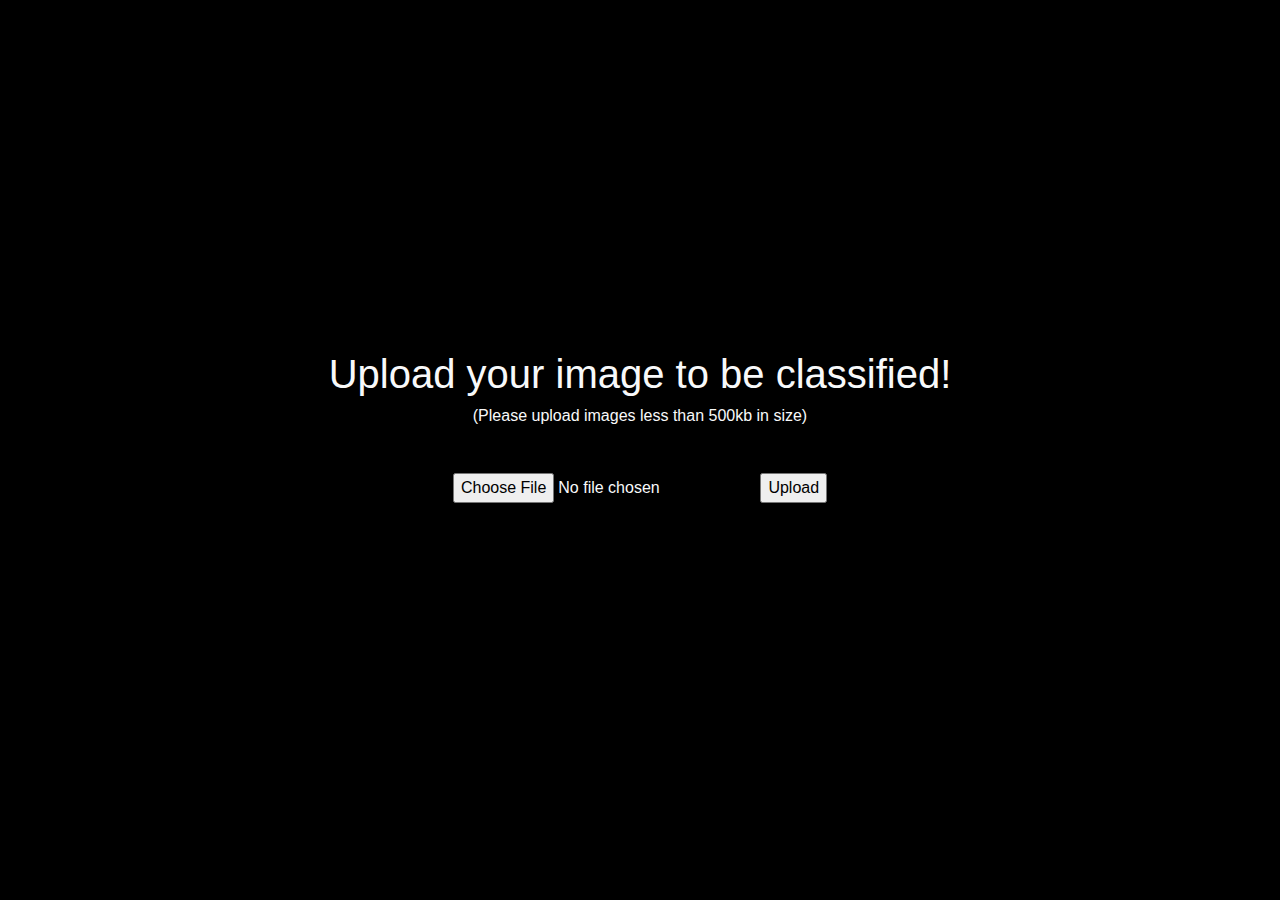
<file: templates/index.html>
<!DOCTYPE html>
<html>
<head>
    <title>Classify your Image!</title>
    <link rel="stylesheet" href="https://maxcdn.bootstrapcdn.com/bootstrap/4.0.0/css/bootstrap.min.css" integrity="sha384-Gn5384xqQ1aoWXA+058RXPxPg6fy4IWvTNh0E263XmFcJlSAwiGgFAW/dAiS6JXm" crossorigin="anonymous">
</head>

<body style="background-color:black">
<div class="bg"></div>
<div id="maintext" style="position:absolute; margin:auto; width:700px; height:200px; text-align:center; top:0; bottom: 0; left: 0; right: 0;">
  <h1 class="text-light mb-2"> Upload your image to be classified! </h1>
  <h6 class="text-light mb-5">(Please upload images less than 500kb in size)</h6>
  <form method=post enctype=multipart/form-data>
     <p class="text-light">
        <input type=file name=file>
        <input type=submit value=Upload>
     </p>
  </form>
</div>
  </body>
</html>
</file>
